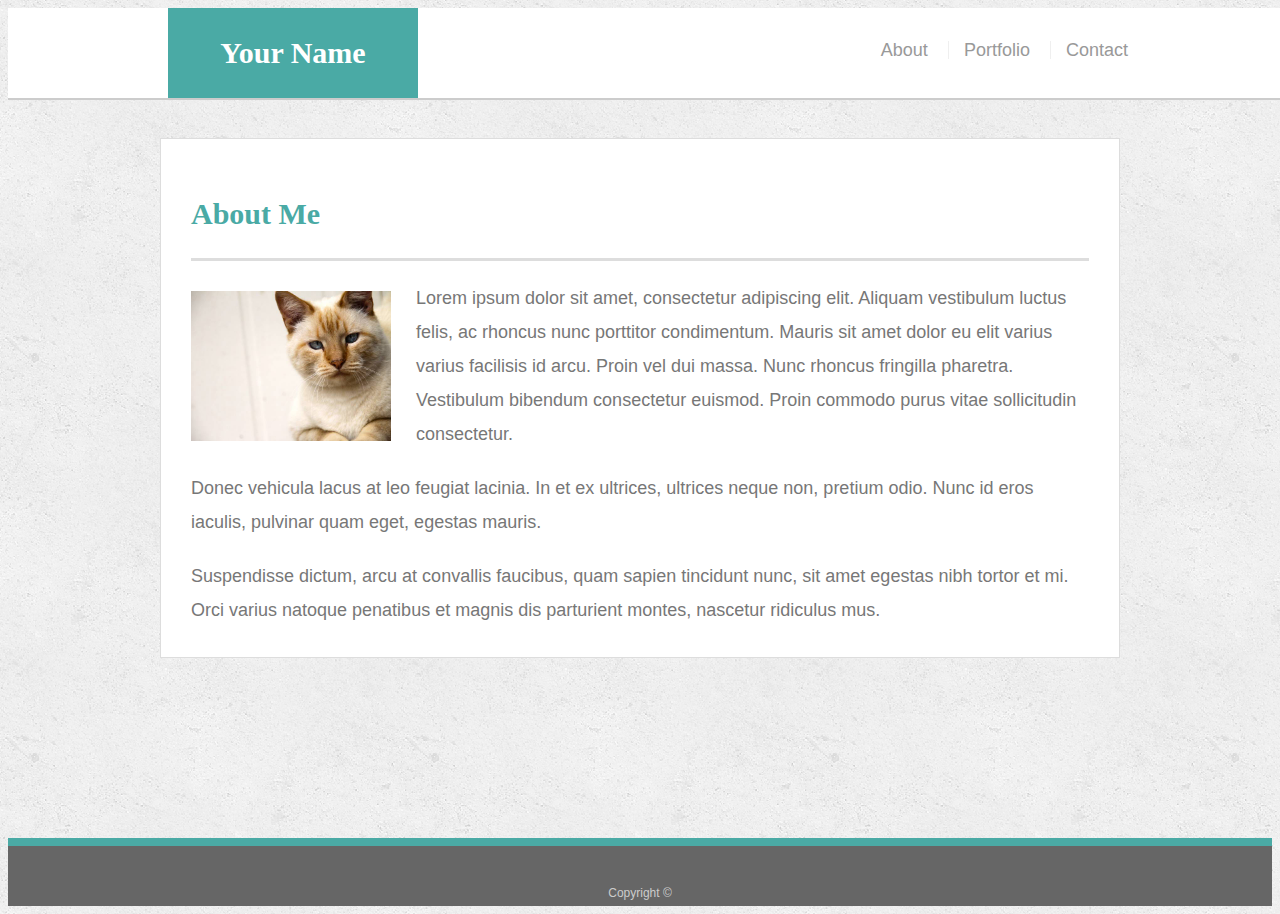
<file: index.html>
<!doctype html>
<html lang="en-us">

<head>
  <meta charset="UTF-8">
  <title>About | Your Name</title>
  <link rel="stylesheet" type="text/css" href="assets/css/style.css">
  <meta name="viewport" content="width=device-width, initial-scale=1.0">

</head>

<body>

  <header id="masthead">
    <div class="container" class="column">
      <a href="index.html" id="logo">Your Name</a>
     <nav class = "topNav">
        <a href="index.html">About</a>
        <a href="portfolio.html">Portfolio</a>
        <a href="contact.html">Contact</a>
      </nav>
    </div>
  </header>

  <div id="main-container" class="container" class="column">
    <section class="main-section">
      <h1>About Me</h1>

      <img  src="assets/images/cat.jpg" class="auth-image" class="center" alt="Your Name">

      <p class="center">Lorem ipsum dolor sit amet, consectetur adipiscing elit. Aliquam vestibulum luctus felis, ac rhoncus nunc porttitor condimentum. Mauris sit amet dolor eu elit varius varius facilisis id arcu. Proin vel dui massa. Nunc rhoncus fringilla pharetra. Vestibulum bibendum consectetur euismod. Proin commodo purus vitae sollicitudin consectetur.</p>

      <p class="center">Donec vehicula lacus at leo feugiat lacinia. In et ex ultrices, ultrices neque non, pretium odio. Nunc id eros iaculis, pulvinar quam eget, egestas mauris.</p>

      <p class="center">Suspendisse dictum, arcu at convallis faucibus, quam sapien tincidunt nunc, sit amet egestas nibh tortor et mi. Orci varius natoque penatibus et magnis dis parturient montes, nascetur ridiculus mus.</p>

    </section>

  </div>

  <footer>
    <div class="container" class="column">
      Copyright &copy; 
    </div>
  </footer>
</body>

</html>
</file>
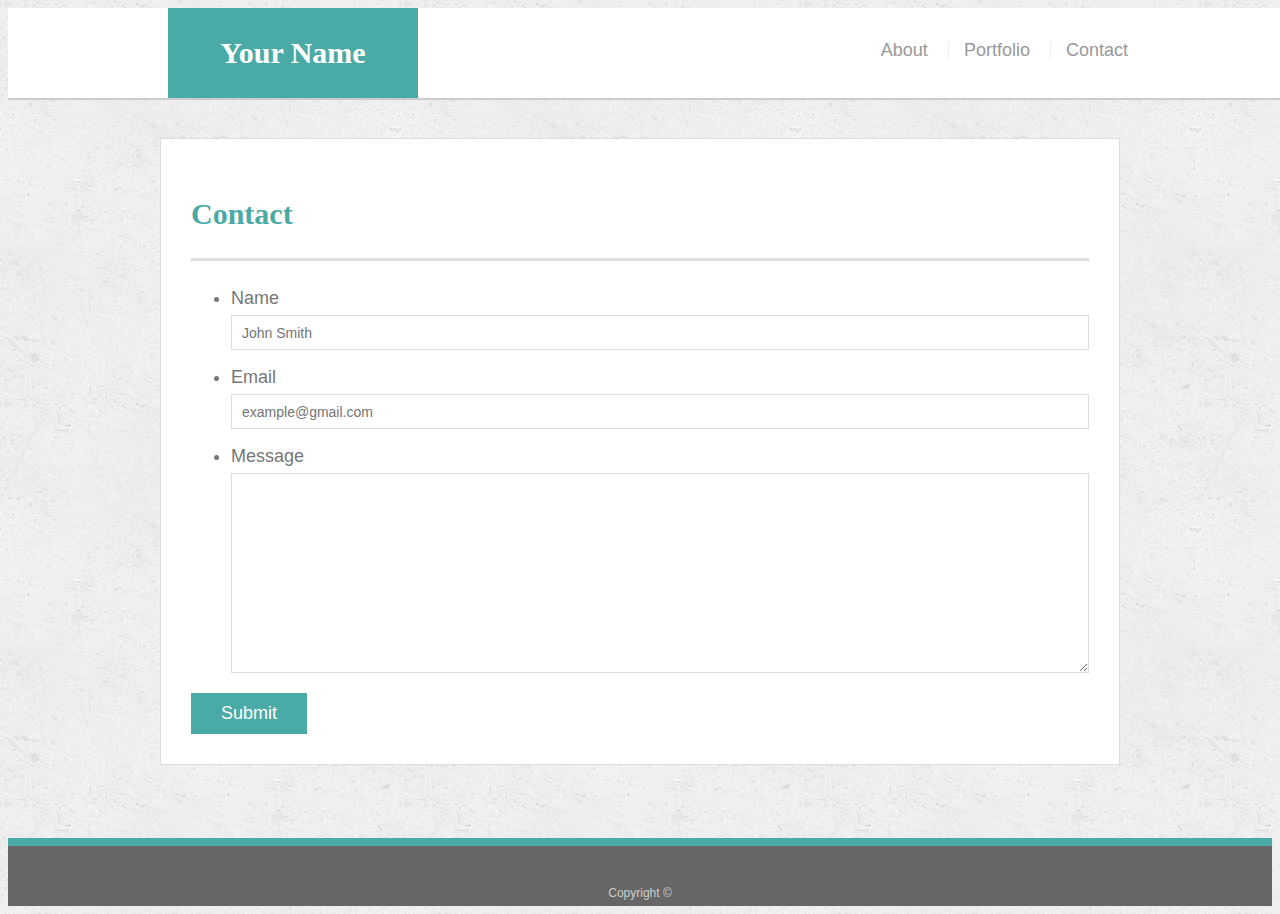
<file: contact.html>
<!doctype html>
<html lang="en-us">

<head>
  <meta charset="UTF-8">
  <title>Contact | Your Name</title>
  <link rel="stylesheet" type="text/css" href="assets/css/style.css">
  <meta name="viewport" content="width=device-width, initial-scale=1.0">

</head>

<body>

  <header id="masthead">
    <div class="container" class="column">
      <a href="index.html" id="logo">Your Name</a>
      <nav class = "topNav">
        <a href="index.html">About</a>
        <a href="portfolio.html">Portfolio</a>
        <a href="contact.html">Contact</a>
      </nav>
    </div>
  </header>

  <div id="main-container" class="container" class="column">
    <section class="main-section">
      <h1>Contact</h1>

      <form id="contact-form">
        <ul>
          <li>
            <label for="name">Name</label>
            <input type="text" id="name" name="name" placeholder="John Smith" required="required">
          </li>
          <li>
            <label for="email">Email</label>
            <input type="email" id="email" name="email" placeholder="example@gmail.com" required="required">
          </li>
          <li>
            <label for="message">Message</label>
            <textarea id="message" name="message" required="required"></textarea>
          </li>
        </ul>
        <input type="submit">
      </form>

    </section>

  </div>

  <footer>
    <div class="container" class="column">
      Copyright &copy; 
    </div>
  </footer>
</body>

</html>
</file>
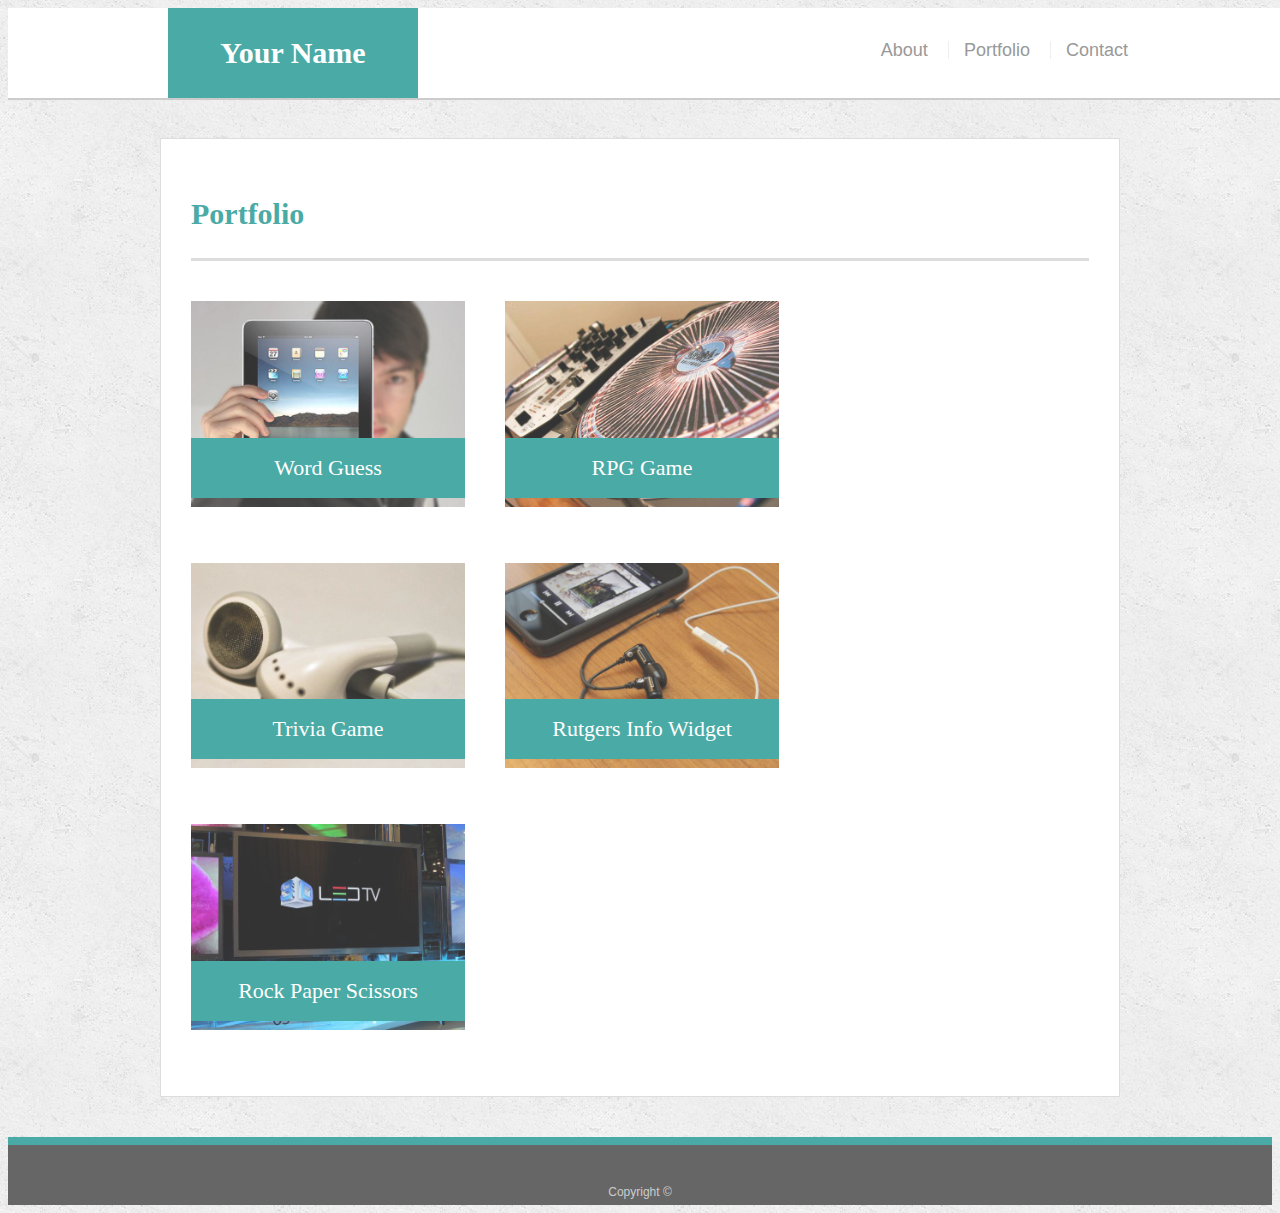
<file: portfolio.html>
<!doctype html>
<html lang="en-us">

<head>
  <meta charset="UTF-8">
  <title>Portfolio | Your Name</title>
  <link rel="stylesheet" type="text/css" href="assets/css/style.css">
  <meta name="viewport" content="width=device-width, initial-scale=1.0">


</head>

<body>

  <header id="masthead">
    <div class="container" class='column'>
      <a href="index.html" id="logo">Your Name</a>
      <nav class = "topNav">
        <a href="index.html">About</a>
        <a href="portfolio.html">Portfolio</a>
        <a href="contact.html">Contact</a>
      </nav>
    </div>
  </header>

  <div id="main-container" class="container" class="column">
    <section class="main-section">
      <h1>Portfolio</h1>

      <div class="work">
        <img class="portfolioimg" src="assets/images/technics-q-c-640-480-1.jpg" alt="Word Guess">

        <h3>Word Guess</h3>
      </div>
      <div class="work">
        <img class="portfolioimg" src="assets/images/technics-q-c-640-480-2.jpg" alt="RPG Game">

        <h3>RPG Game</h3>
      </div>
      <div class="work">
        <img class="protfolioimg" src="assets/images/technics-q-c-640-480-5.jpg" alt="Trivia Game">

        <h3>Trivia Game</h3>
      </div>
      <div class="work">
        <img class="portfolioimg" src="assets/images/technics-q-c-640-480-7.jpg" alt="Rutgers Info Widget">

        <h3>Rutgers Info Widget</h3>
      </div>
      <div class="work">
        <img class="portfolioimg" src="assets/images/technics-q-c-640-480-9.jpg" alt="Rock Paper Scissors">

        <h3>Rock Paper Scissors</h3>
      </div>

    </section>

  </div>

  <footer>
    <div class="container">
      Copyright &copy;
    </div>
  </footer>
</body>

</html>
</file>
<file: assets/css/style.css>
body {
  font-family: Arial, "Helvetica Neue", Helvetica, sans-serif;
  font-size: 18px;
  line-height: 34px;
  color: #777777;
  background: url("../images/concrete_seamless.png");
}

* {
  box-sizing: border-box;
}

/* general */

.container {
  width: 100%;
  max-width: 960px;
  margin: 0 auto;
  clear: both;
}

h1,
h2,
h3,
p {
  margin-bottom: 20px;
}

p:last-child {
  margin-bottom: 0;
}

h1,
h2,
h3 {
  font-family: Georgia, Times, "Times New Roman", serif;
  font-weight: 700;
  color: #4aaaa5;
}

h1 {
  padding-bottom: 20px;
  font-size: 30px;
  line-height: 49px;
  border-bottom: 3px solid #dddddd;
}

h2,
h3 {
  font-size: 22px;
}

/* header */

#masthead {
  position: fixed;
  z-index: 99;
  width: 100%;
  margin: 0 0 30px;
  overflow: auto;
  color: #ffffff;
  background: #ffffff;
  border-bottom: 2px solid #cccccc;
}

#logo {
  float: left;
  width: 250px;
  height: 90px;
  font-family: Georgia, Times, "Times New Roman", serif;
  font-size: 30px;
  font-weight: 700;
  line-height: 90px;
  color: #ffffff;
  text-align: center;
  text-decoration: none;
  background: #4aaaa5;
}

nav {
  float: right;
  margin-top: 25px;
}

nav a {
  display: inline-block;
  padding-left: 15px;
  margin-left: 15px;
  line-height: 18px;
  color: #999;
  text-decoration: none;
  border-left: 1px solid #efefef;
}

nav a:first-child {
  border-left: 0 none;
}

/* footer */

footer {
  padding: 30px 0;
  clear: both;
  font-size: 12px;
  color: #ffffff;
  color: #cccccc;
  text-align: center;
  background: #666666;
  border-top: 8px solid #4aaaa5;
  height: 50px;
}

h3, h2 {
  padding-bottom: 20px;
  margin-bottom: 15px;
  line-height: 22px;
  border-bottom: 2px solid #eeeeee;
}

/* main */

#main-container {
  padding-top: 130px;
  min-height: calc(100vh - 70px);
}

.main-section {
  float: left;
  width: 100%;
  max-width: 960px;
  padding: 30px;
  margin: 0 0 40px;
  background: #ffffff;
  border: 1px solid #dddddd;
}

/* portfolio page */

.work {
  position: relative;
  float: left;
  width: 274px;
  margin: 20px 0 25px;
  overflow: auto;
}

.work:nth-child(even) {
  margin-right: 40px;
}

.work img {
  width: 100%;
  border: 0 none;
  opacity: 0.8;
}

.work h3 {
  position: absolute;
  bottom: 20px;
  width: 100%;
  padding: 15px;
  margin-bottom: 0;
  font-weight: 300;
  line-height: 30px;
  color: #ffffff;
  text-align: center;
  background: #4aaaa5;
  border-bottom: 0;
}

.auth-image {
  float: left;
  width: 200px;
  height: auto;
  margin-top: 10px;
  margin-right: 25px;
}

/* contact page */

#contact-form ul {
  margin-bottom: 20px;
}

#contact-form li {
  margin-bottom: 10px;
}

label,
input[type=text],
input[type=email],
textarea {
  display: block;
  width: 100%;
}

input[type=text],
input[type=email],
textarea {
  height: 35px;
  padding: 0 10px;
  font-size: 14px;
  border: 1px solid #dddddd;
}

textarea {
  height: 200px;
}

input[type=submit] {
  padding: 10px 30px;
  font-size: 18px;
  color: #ffffff;
  cursor: pointer;
  background: #4aaaa5;
  border: 0 none;
}

 
  @media screen and(max-width: 980px), (max-width: 780px), (max-width: 640px) {
  .center  {
    float: none;
    width: 91%;
    position: relative;
    
  }
}
@media screen and (max-width: 980px), (max-width: 780px), (max-width: 640px) {
  .topNav a {
      float: none;
      width: 20%;
      position: relative;
      padding-right: 30px;
      }

}

@media screen and (max-width: 980px), (max-width: 769px), (max-width: 640px) {
  .column {
    width: 100%;
    font-size: 50px;
    padding: 50px;
  }
}

@media screen and (max-width: 980px), (max-width: 769px), (max-width: 640px) {
.portfolioimg {
  width: 100%;
  padding: 0px
  }
}
</file>
